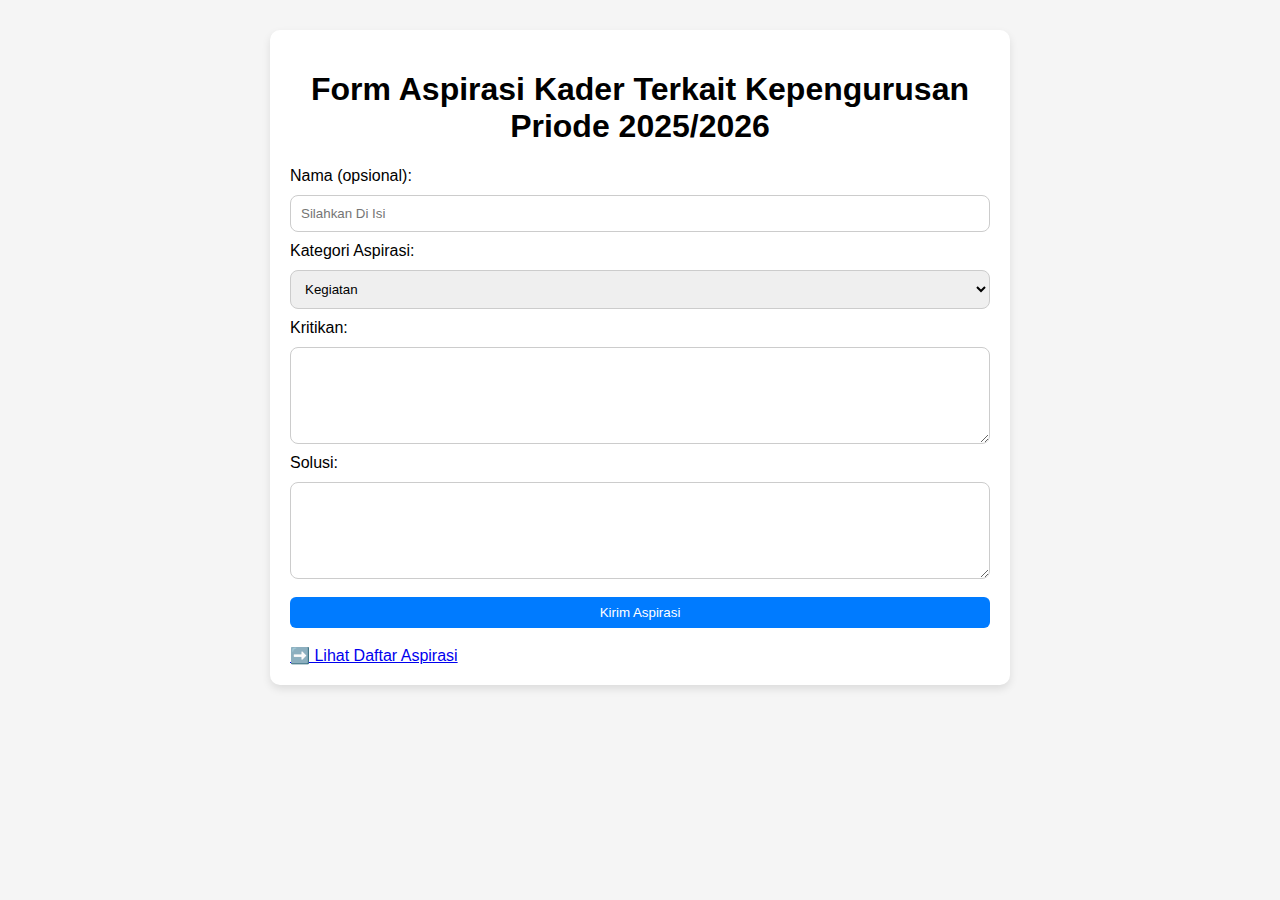
<file: index.html>
<!DOCTYPE html>
<html lang="id">
  <head>
    <meta charset="UTF-8" />
    <title>Kirim Aspirasi</title>
    <link rel="stylesheet" href="style.css" />
  </head>
  <body>
    <div class="container">
      <h1>Form Aspirasi Kader Terkait Kepengurusan Priode 2025/2026</h1>
      <form id="aspirasiForm">
        <label>Nama (opsional):</label>
        <input type="text" id="nama" placeholder="Silahkan Di Isi" />

        <label>Kategori Aspirasi:</label>
        <select id="kategori">
          <option value="Kegiatan">Kegiatan</option>
          <option value="Kepemimpinan">Kepemimpinan</option>
          <option value="Kaderisasi">Kaderisasi</option>
        </select>

        <label>Kritikan:</label>
        <textarea id="isi" rows="5" required></textarea>

        <label>Solusi:</label>
        <textarea id="isi" rows="5" required></textarea>

        <button type="submit">Kirim Aspirasi</button>
      </form>

      <br />
      <a href="daftar.html">➡️ Lihat Daftar Aspirasi</a>
    </div>

    <script>
  const form = document.getElementById("aspirasiForm");

  form.addEventListener("submit", function (e) {
    e.preventDefault();

    const nama = document.getElementById("nama").value || "Anonim";
    const kategori = document.getElementById("kategori").value;
    const isi = document.getElementById("isi").value;

    fetch("https://script.google.com/macros/s/AKfycbx7E_klpd2BFFu8-MtMii0_PkGj07OiMGZFgf9ucB6oAAnWGUf_6jqUVv1AG71e8K1f/exec", {
      method: "POST",
      body: JSON.stringify({ nama, kategori, isi }),
      headers: {
        "Content-Type": "application/json",
      },
    })
      .then((res) => res.text())
      .then((res) => {
        alert("Aspirasi berhasil dikirim ke Google Sheets!");
        form.reset();
      })
      .catch((err) => {
        alert("Gagal mengirim aspirasi.");
        console.error(err);
      });
  });
</script>

  </body>
</html>
</file>
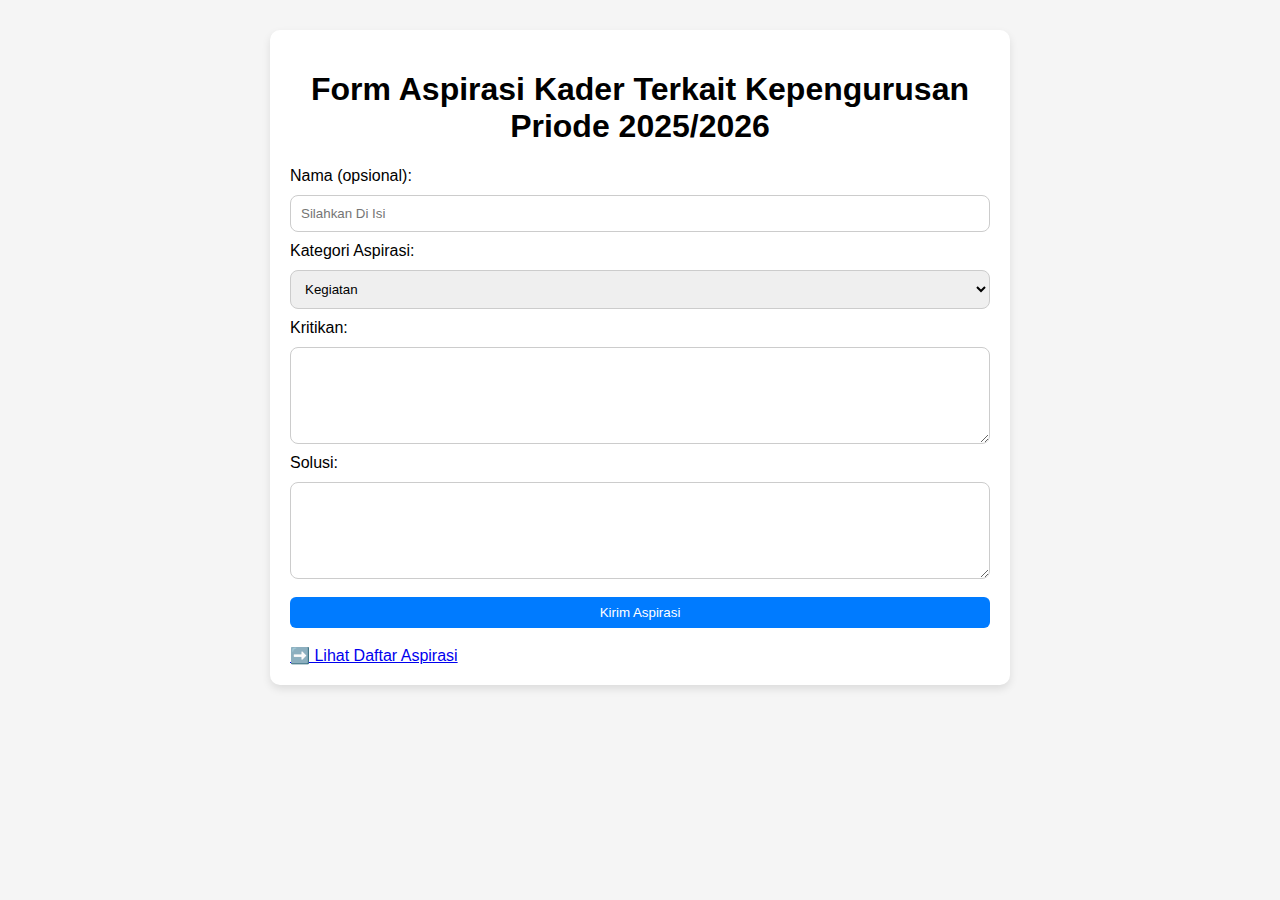
<file: aspirasi kader mdqh/index.html>
<!DOCTYPE html>
<html lang="id">
  <head>
    <meta charset="UTF-8" />
    <title>Kirim Aspirasi</title>
    <link rel="stylesheet" href="style.css" />
  </head>
  <body>
    <div class="container">
      <h1>Form Aspirasi Kader Terkait Kepengurusan Priode 2025/2026</h1>
      <form id="aspirasiForm">
        <label>Nama (opsional):</label>
        <input type="text" id="nama" placeholder="Silahkan Di Isi" />

        <label>Kategori Aspirasi:</label>
        <select id="kategori">
          <option value="Kegiatan">Kegiatan</option>
          <option value="Kepemimpinan">Kepemimpinan</option>
          <option value="Kaderisasi">Kaderisasi</option>
        </select>

        <label>Kritikan:</label>
        <textarea id="isi" rows="5" required></textarea>

        <label>Solusi:</label>
        <textarea id="isi" rows="5" required></textarea>

        <button type="submit">Kirim Aspirasi</button>
      </form>

      <br />
      <a href="daftar.html">➡️ Lihat Daftar Aspirasi</a>
    </div>

    <script>
      const form = document.getElementById("aspirasiForm");

      form.addEventListener("submit", function (e) {
        e.preventDefault();
        const nama = document.getElementById("nama").value || "Anonim";
        const kategori = document.getElementById("kategori").value;
        const isi = document.getElementById("isi").value;

        const data = JSON.parse(localStorage.getItem("aspirasi")) || [];

        data.push({
          nama,
          kategori,
          isi,
          status: "Menunggu",
        });

        localStorage.setItem("aspirasi", JSON.stringify(data));
        alert("Aspirasi berhasil dikirim!");
        form.reset();
      });
    </script>
  </body>
</html>
</file>
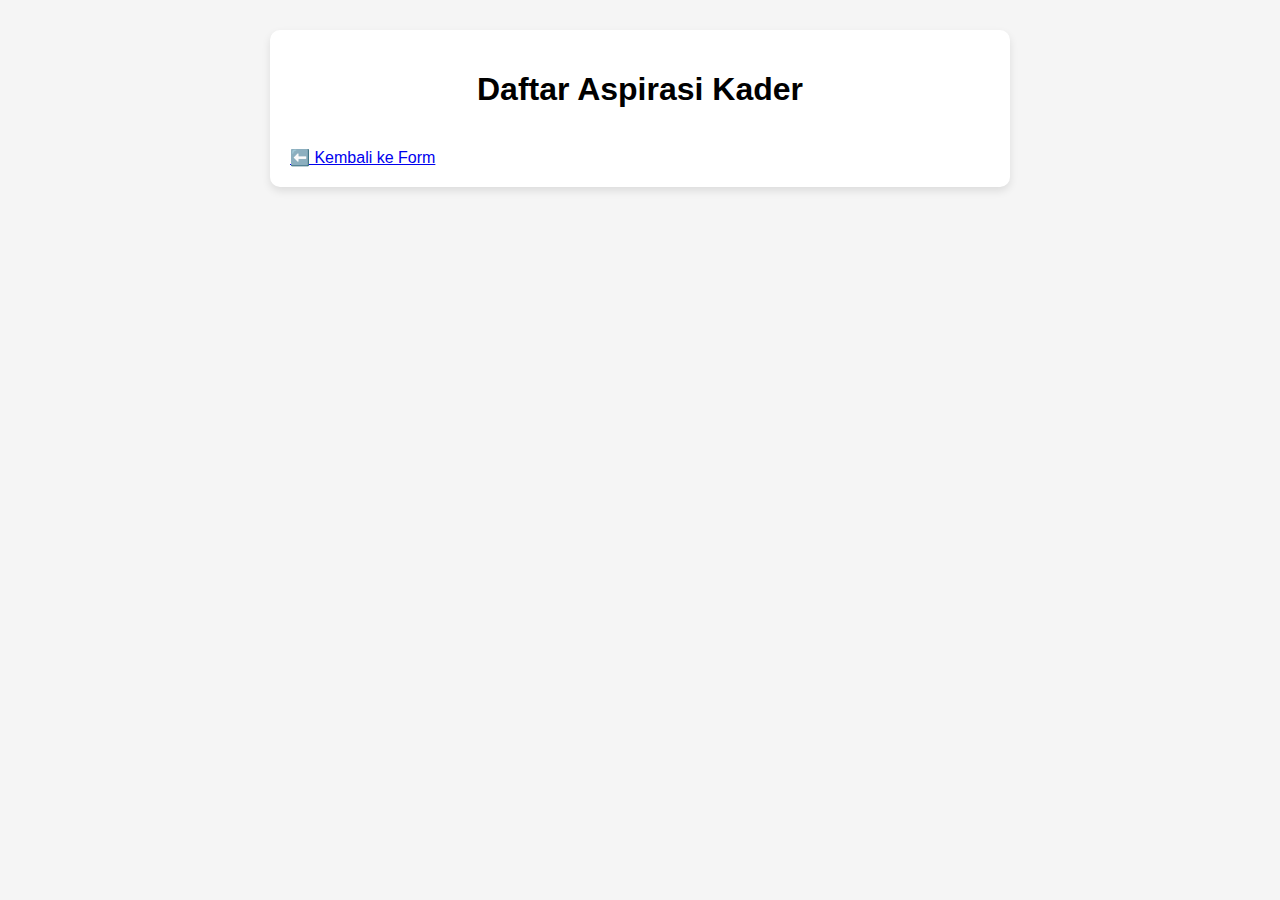
<file: daftar.html>
<!DOCTYPE html>
<html lang="id">
  <head>
    <meta charset="UTF-8" />
    <title>Daftar Aspirasi</title>
    <link rel="stylesheet" href="style.css" />
  </head>
  <body>
    <div class="container">
      <h1>Daftar Aspirasi Kader</h1>
      <div id="aspirasiList"></div>
      <br />
      <a href="index.html">⬅️ Kembali ke Form</a>
    </div>

    <script>
      const list = document.getElementById("aspirasiList");

      function tampilkanAspirasi() {
        list.innerHTML = "";
        let data = JSON.parse(localStorage.getItem("aspirasi")) || [];

        data.forEach((item, index) => {
          let div = document.createElement("div");
          div.className = "aspirasi-card";
          div.innerHTML = `
                    <strong>Nama:</strong> ${item.nama}<br>
                    <strong>Kategori:</strong> ${item.kategori}<br>
                    <strong>Aspirasi:</strong> ${item.isi}<br>
                    <strong>Status:</strong> <em>${item.status}</em><br>
                    <button onclick="editAspirasi(${index})">Edit</button>
                    <button onclick="hapusAspirasi(${index})" style="background:#dc3545; margin-left:5px;">Hapus</button>
                `;
          list.appendChild(div);
        });
      }

      function hapusAspirasi(index) {
        if (confirm("Yakin ingin menghapus aspirasi ini?")) {
          let data = JSON.parse(localStorage.getItem("aspirasi"));
          data.splice(index, 1);
          localStorage.setItem("aspirasi", JSON.stringify(data));
          tampilkanAspirasi();
        }
      }

      function editAspirasi(index) {
        const data = JSON.parse(localStorage.getItem("aspirasi"));
        const asp = data[index];

        const isiEdit = prompt("Edit aspirasi:", asp.isi);
        if (isiEdit !== null) {
          asp.isi = isiEdit;
          data[index] = asp;
          localStorage.setItem("aspirasi", JSON.stringify(data));
          tampilkanAspirasi();
        }
      }

      tampilkanAspirasi();
    </script>
  </body>
</html>
</file>
<file: style.css>
body {
  font-family: Arial, sans-serif;
  background: #f5f5f5;
  margin: 0;
  padding: 0;
}

.container {
  max-width: 700px;
  margin: 30px auto;
  padding: 20px;
  background: #fff;
  border-radius: 10px;
  box-shadow: 0 4px 8px rgba(0, 0, 0, 0.1);
}

h1,
h2 {
  text-align: center;
}

form {
  display: flex;
  flex-direction: column;
}

input,
select,
textarea {
  padding: 10px;
  margin: 10px 0;
  border-radius: 8px;
  border: 1px solid #ccc;
}

button {
  padding: 10px;
  background: #007bff;
  color: white;
  border: none;
  border-radius: 8px;
  cursor: pointer;
}

button:hover {
  background: #0056b3;
}

.aspirasi-card {
  background: #e9ecef;
  padding: 15px;
  margin-top: 10px;
  border-radius: 8px;
}
button {
  padding: 8px 12px;
  background: #007bff;
  color: white;
  border: none;
  border-radius: 6px;
  cursor: pointer;
  margin-top: 8px;
}

button:hover {
  opacity: 0.85;
}
</file>
<file: aspirasi kader mdqh/style.css>
body {
  font-family: Arial, sans-serif;
  background: #f5f5f5;
  margin: 0;
  padding: 0;
}

.container {
  max-width: 700px;
  margin: 30px auto;
  padding: 20px;
  background: #fff;
  border-radius: 10px;
  box-shadow: 0 4px 8px rgba(0, 0, 0, 0.1);
}

h1,
h2 {
  text-align: center;
}

form {
  display: flex;
  flex-direction: column;
}

input,
select,
textarea {
  padding: 10px;
  margin: 10px 0;
  border-radius: 8px;
  border: 1px solid #ccc;
}

button {
  padding: 10px;
  background: #007bff;
  color: white;
  border: none;
  border-radius: 8px;
  cursor: pointer;
}

button:hover {
  background: #0056b3;
}

.aspirasi-card {
  background: #e9ecef;
  padding: 15px;
  margin-top: 10px;
  border-radius: 8px;
}
button {
  padding: 8px 12px;
  background: #007bff;
  color: white;
  border: none;
  border-radius: 6px;
  cursor: pointer;
  margin-top: 8px;
}

button:hover {
  opacity: 0.85;
}
</file>
